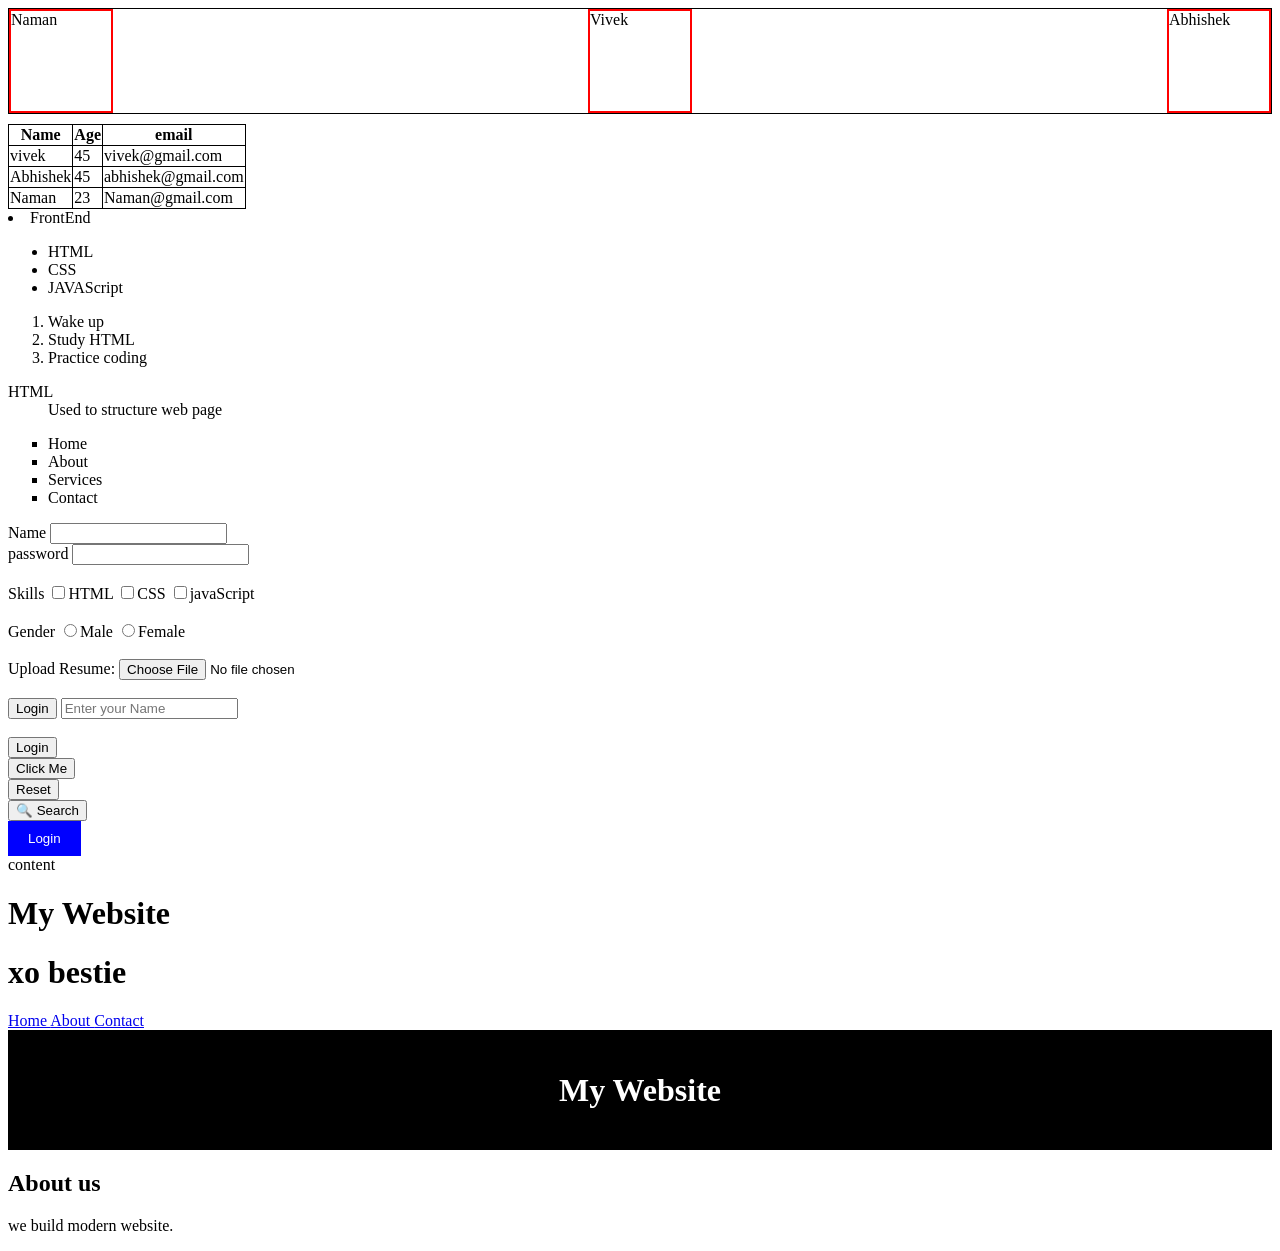
<file: index.html>
<!DOCTYPE html>
<html lang="en">
<head>
  <meta charset="UTF-8">
  <meta name="viewport" content="width=device-width, initial-scale=1.0">
  <title>Document</title>
  <style>
    .main-div {
      border: 1px solid black;
      display: flex;
      justify-content:space-between;
    }

    .design{
      height: 100px;
      width: 100px;
      border: 2px solid red;
    }
    .table_1{
      margin-top: 10px;
      border: 2px;
      border: width style color;
    }
    table, th, td{
  border: 1px solid black;
}

table{
  border-collapse: collapse;
}
.navbar{
    list-style-type: square;

}
  </style>
</head>
<body>
  <div class="main-div">
    <div class="design child1"> Naman </div>
    <div class="design child2"> Vivek </div>
    <div class="design child3"> Abhishek </div>
  </div>

<div class="table_1">
<table>

  <tr>
    <th>Name</th>
    <th>Age</th>
    <th>email </th>
  </tr>

<tr>
  <td>vivek</td>
  <td>45</td>
  <td>vivek@gmail.com</td>
</tr>

<tr>
  <td>Abhishek</td>
  <td>45</td>
  <td>abhishek@gmail.com</td>
</tr>

<tr>
  <td>Naman</td>
  <td>23</td>
  <td>Naman@gmail.com</td>
</tr>

</table>
</div>

<div>
 <li>FrontEnd
   <ul>
    <li>HTML</li>
    <li>CSS</li>
    <li>JAVAScript</li>
  </ul>
 </li>
</div>

<ol>
  <li>Wake up</li>
  <li>Study HTML</li>
  <li>Practice coding</li>
</ol>


<dl>
<dt>HTML</dt>
<dd>Used to structure web page</dd>
</dl>

<ul class="navbar">
  <li>Home</li>
  <li>About</li>
  <li>Services</li>
  <li>Contact</li>
</ul>


<div>
  <label for="">Name </label>
  <input type="text"><br>

  <label for="">password</label>
  <input type="password"><br> <br>

  <label for="">Skills</label>
  <input type="checkbox">HTML
  <input type="checkbox">CSS
  <input type="checkbox">javaScript <br> <br>

  <label for="">Gender</label>

  <input type="radio" name="gender">Male
  <input type="radio" name="gender">Female <br> <br>
</div>


<label for="">Upload Resume:</label>
<input type="file"><br> <br>

<input type="submit" value="Login">

<input type="text" placeholder="Enter your Name"> <br> <br>



<!-- <button>Click Me</button>
<Button>click me</Button> -->

<button type="submit">Login</button> <br>
<button type="button">Click Me</button> <br>
<button type="reset">Reset</button> <br>
<button>
   🔍 Search 
</button> <br> 

<button style="background-color: blue; color: white; padding:10px 20px; border:none;">
  Login
</button>

<header>
   content
</header>

<header>
   <h1>My Website</h1>
</header>

<div>
  <header>
    <h1>xo bestie</h1>
<nav>
  <a href="#">Home </a>
  <a href="#">About </a>
  <a href="#">Contact </a>
  <a href="#"></a>
</nav>
  </header>
</div>


<header style="   background-color:black;
   color:white;
   padding:20px; text-align: center;">
   <h1>My Website</h1>
</header>

<section>
  <h1>About us</h1>
  <p>we build modern website.</p>
</section>

</body>
</html>
</file>
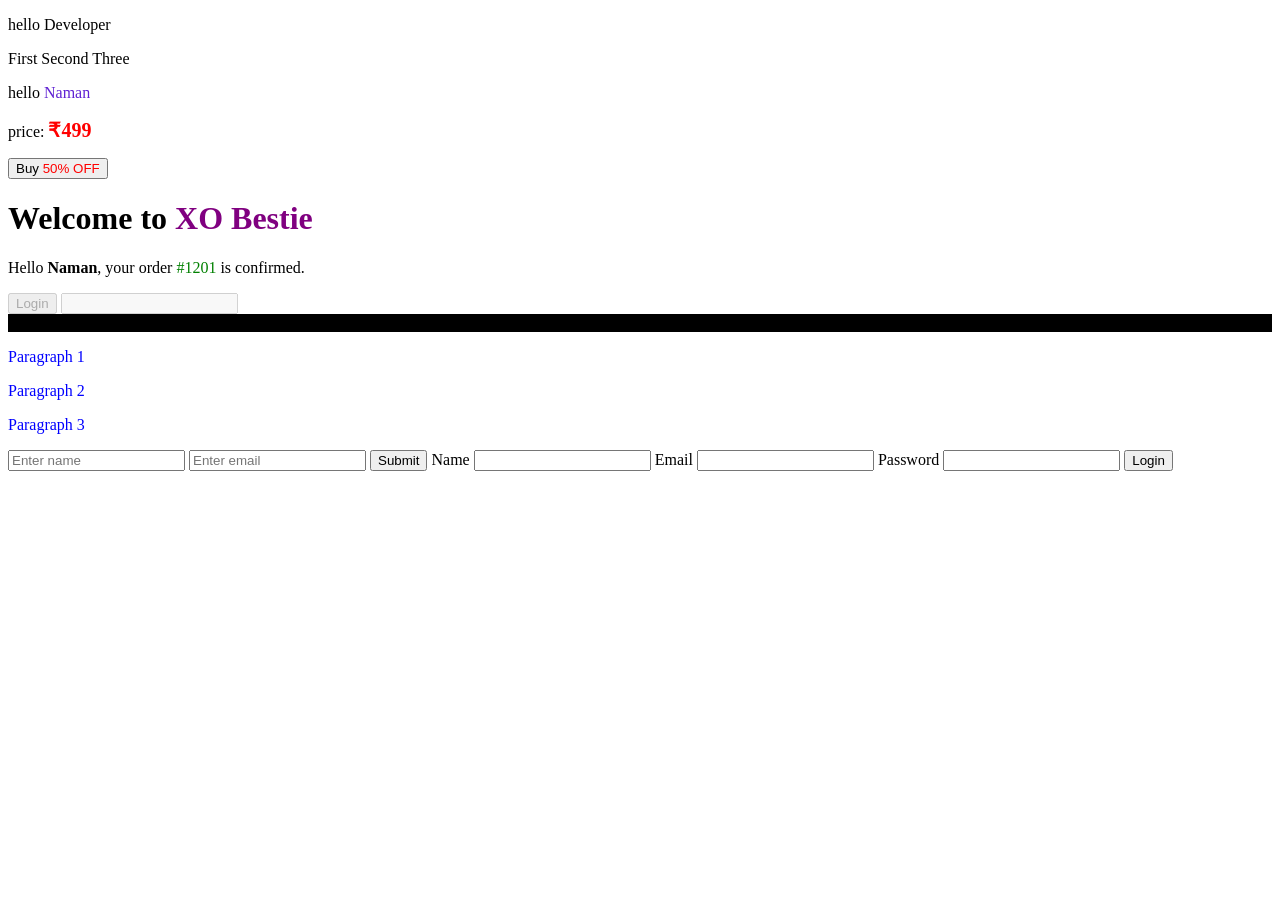
<file: index2.html>
<!doctype html>
<html lang="en">
  <head>
    <meta charset="UTF-8" />
    <meta name="viewport" content="width=device-width, initial-scale=1.0" />
    <title>Document</title>
  </head>
  <style>
    .price {
      color: red;
      font-size: 20px;
      font-weight: bold;
    }
    .discount {
      color: red;
    }
    .brand {
      color: purple;
    }
    .user {
      font-weight: bold;
    }

    .order-id {
      color: green;
    }
    #header {
      background: black;
    }

    .text {
      color: blue;
    }
  </style>
  <body>
    <p>hello <span> Developer </span></p>

    <span>First</span>
    <span>Second</span>
    <span>Three</span>

    <p>hello <span style="color: rgb(96, 34, 211)">Naman</span></p>

    <p>price: <span class="price"> ₹499 </span></p>

    <button>Buy <span class="discount">50% OFF</span></button>

    <h1>Welcome to <span class="brand">XO Bestie</span></h1>

    <p class="message">
      Hello <span class="user">Naman</span>, your order
      <span class="order-id">#1201</span> is confirmed.
    </p>

    <button id="loginBtn" class="btn primary" disabled>Login</button>

    <input type="text" disabled />

    <div id="header">Website Header</div>

    <p class="text">Paragraph 1</p>
    <p class="text">Paragraph 2</p>
    <p class="text">Paragraph 3</p>

    <form>
      <input type="text" placeholder="Enter name" />

      <input type="email" placeholder="Enter email" />

      <button>Submit</button>

      <form>
        <label>Name</label>
        <input type="text" required />

        <label>Email</label>
        <input type="email" required />

        <label>Password</label>
        <input type="password" />

        <button type="submit">Login</button>









      </form>
    </form>
  </body>
</html>
</file>
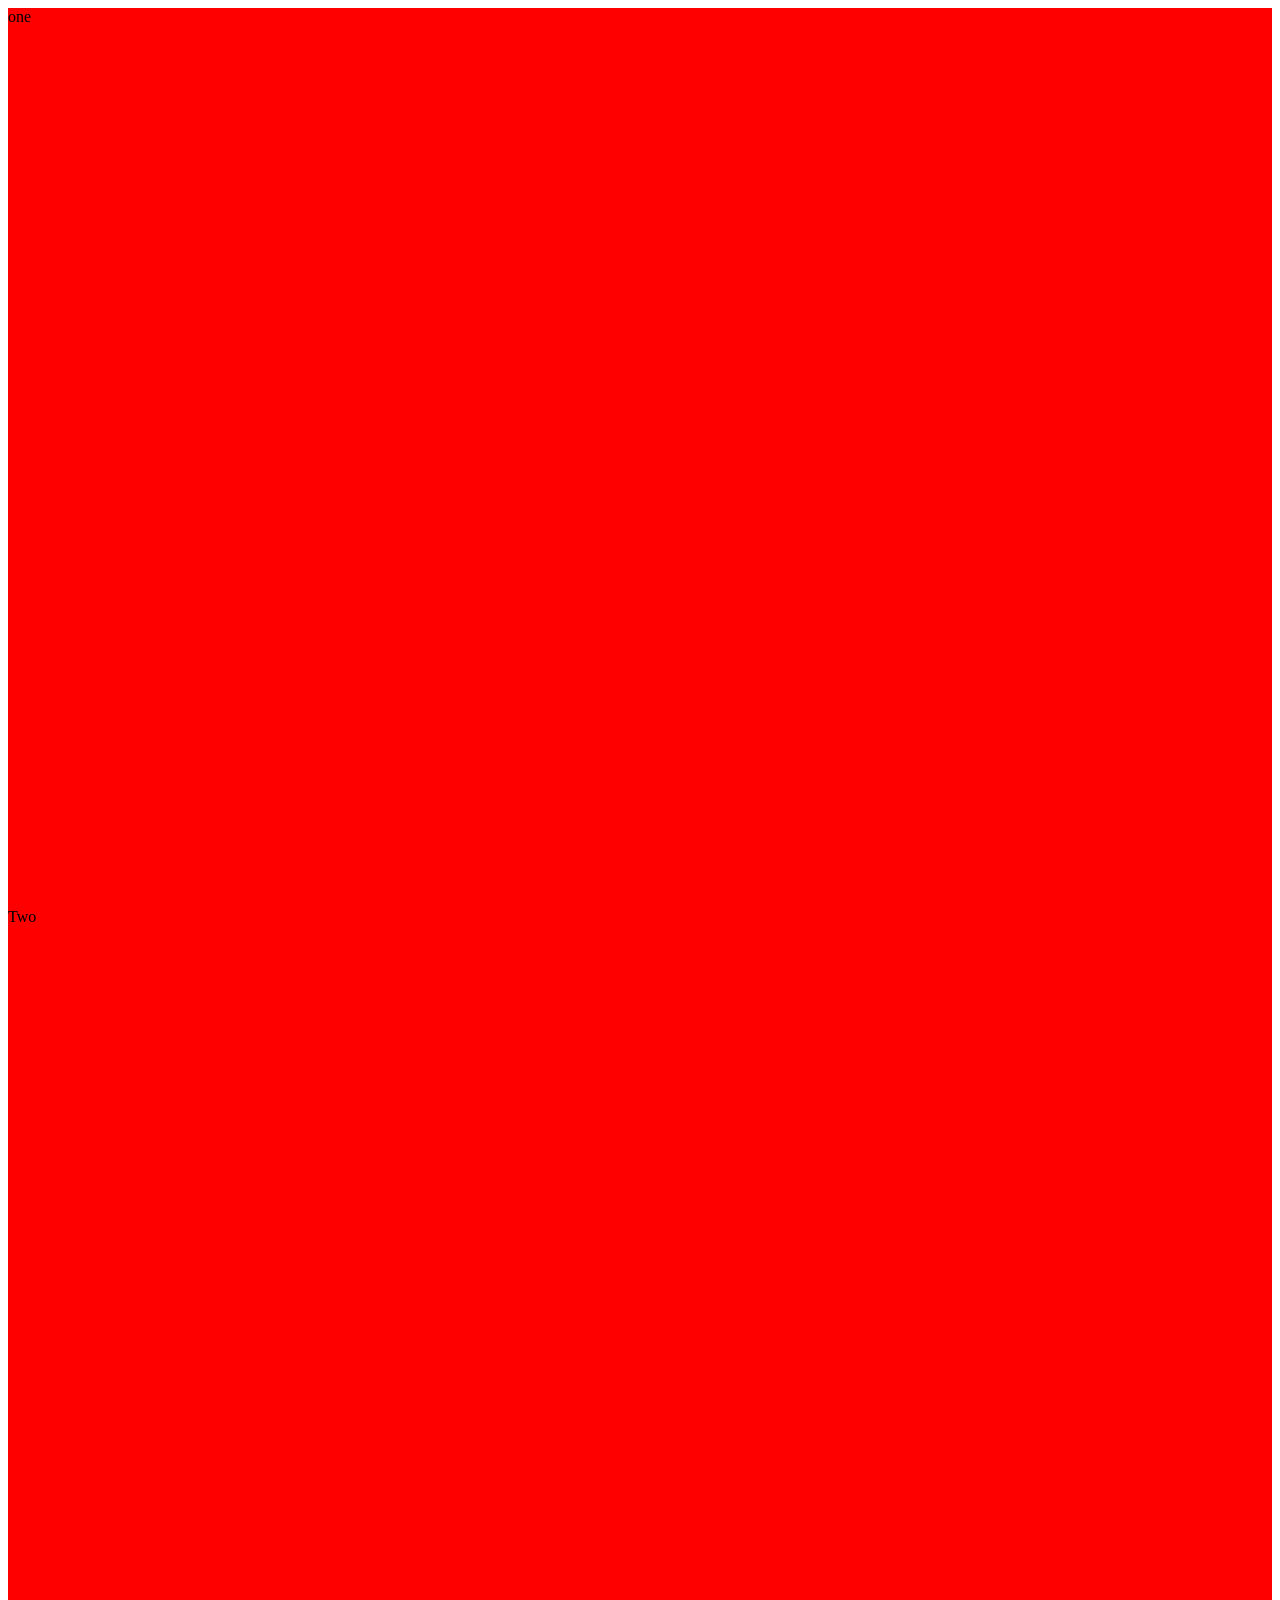
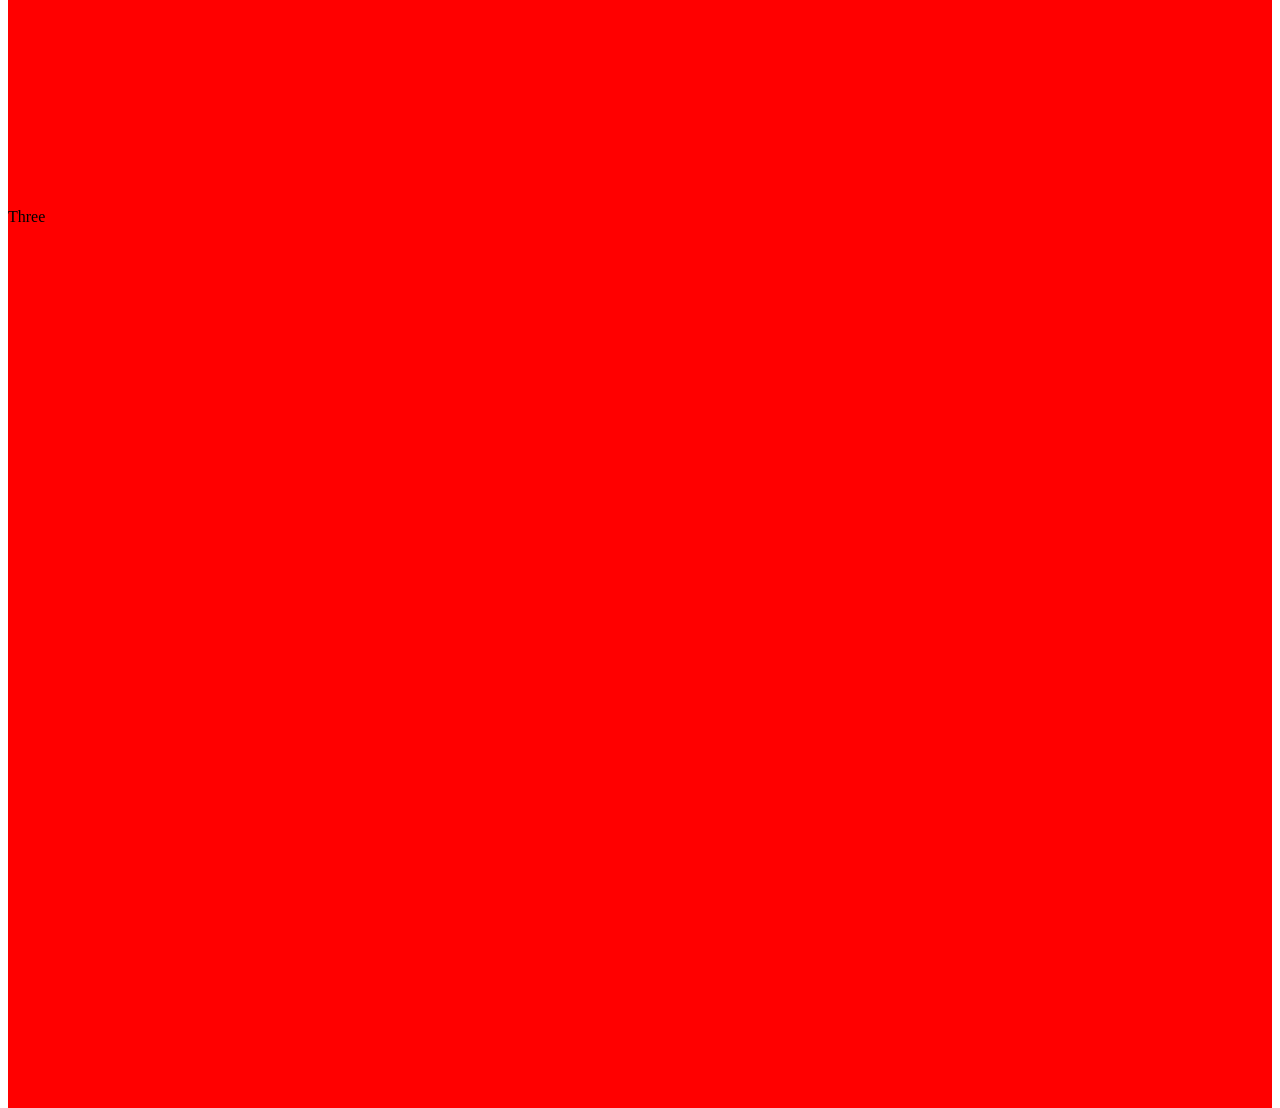
<file: index3.html>
<!DOCTYPE html>
<html lang="en">
<head>
<meta charset="UTF-8">
<meta name="viewport" content="width=device-width, initial-scale=1.0">
<title>Document</title>

<style>

/* body{
  margin:0;
} */

.container{
height: 100dvh;
background-color: bisque;
}

.box{
  background-color: red;
  height: 100vh;
}

/* h1{
  font-size:2rem;
} */
</style>

</head>
<body>

<div class="container">
  <div class="box">one </div>
  <div class="box">Two</div>
  <div class="box">Three</div>

</div>



</body>
</html>
</file>
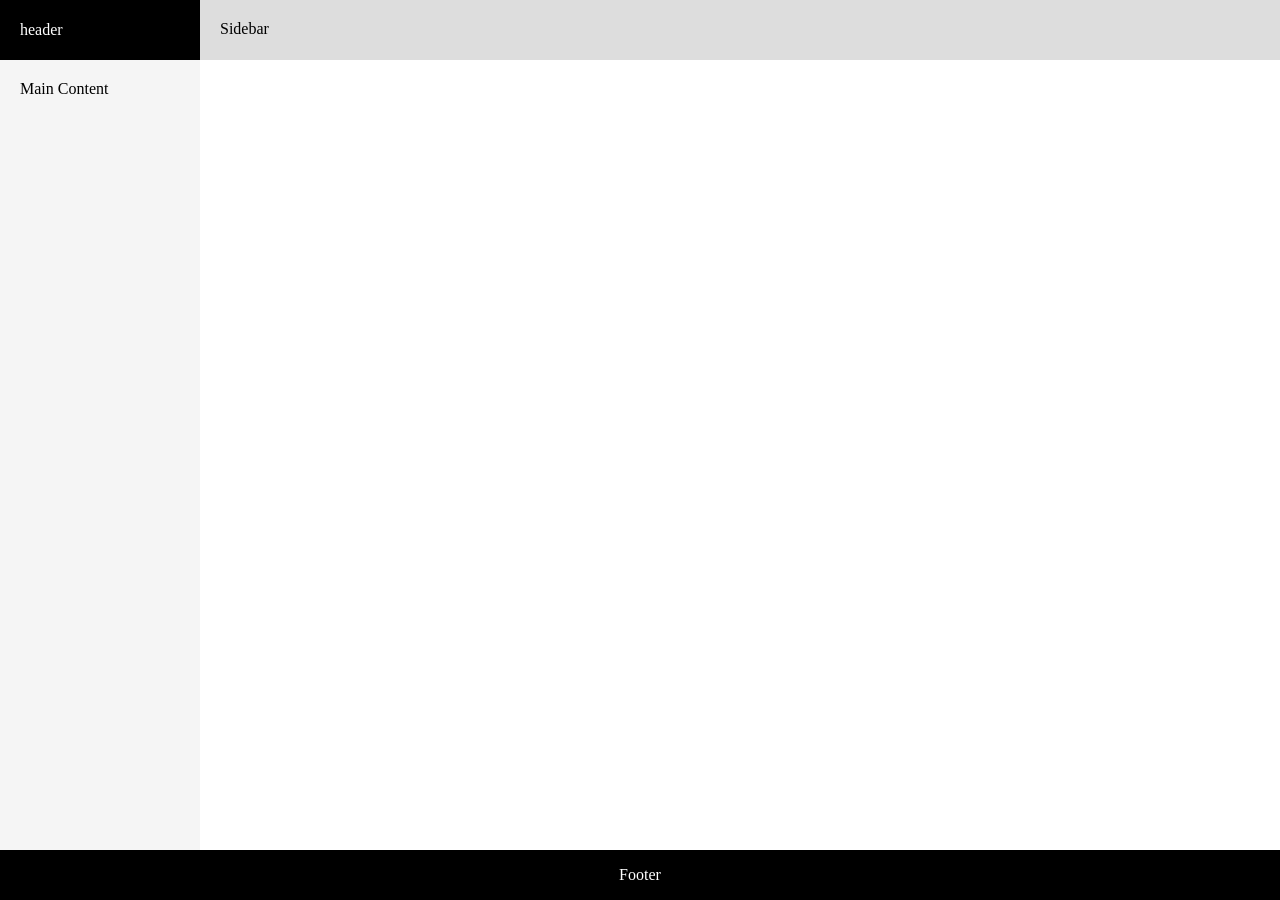
<file: index6.html>
<!DOCTYPE html>
<html lang="en">
<head>
    <meta charset="UTF-8">
    <meta name="viewport" content="width=device-width, initial-scale=1.0">
    <title>Document</title>
</head>
<style>
    .container{
          display:grid;
  grid-template-columns: 200px 1fr;
  grid-template-rows: 60px 1fr 50px  ;
  height:100vh;
  /* background-color: aqua; */
    }
    
body{
margin: 0%;
}
.header{
  /* grid-column:1 / 3; */
  background:black;
  color:white;
  display:flex;
  align-items:center;
  padding-left:20px;
}
.sidebar{
  background:#ddd;
  padding:20px;
}
.content{
  background:#f5f5f5;
  padding:20px;

}
.footer{
  grid-column:1 / 3;
  background:black;
  color:white;
  display:flex;
  align-items:center;
  justify-content:center;
}
</style>
<body>
    <div class="container">
    <div class="header">header</div>
    <div class="sidebar">Sidebar</div>
    <div class="content">Main Content</div>
    <div class="footer">Footer</div>
    </div>
</body>
</html>
</file>
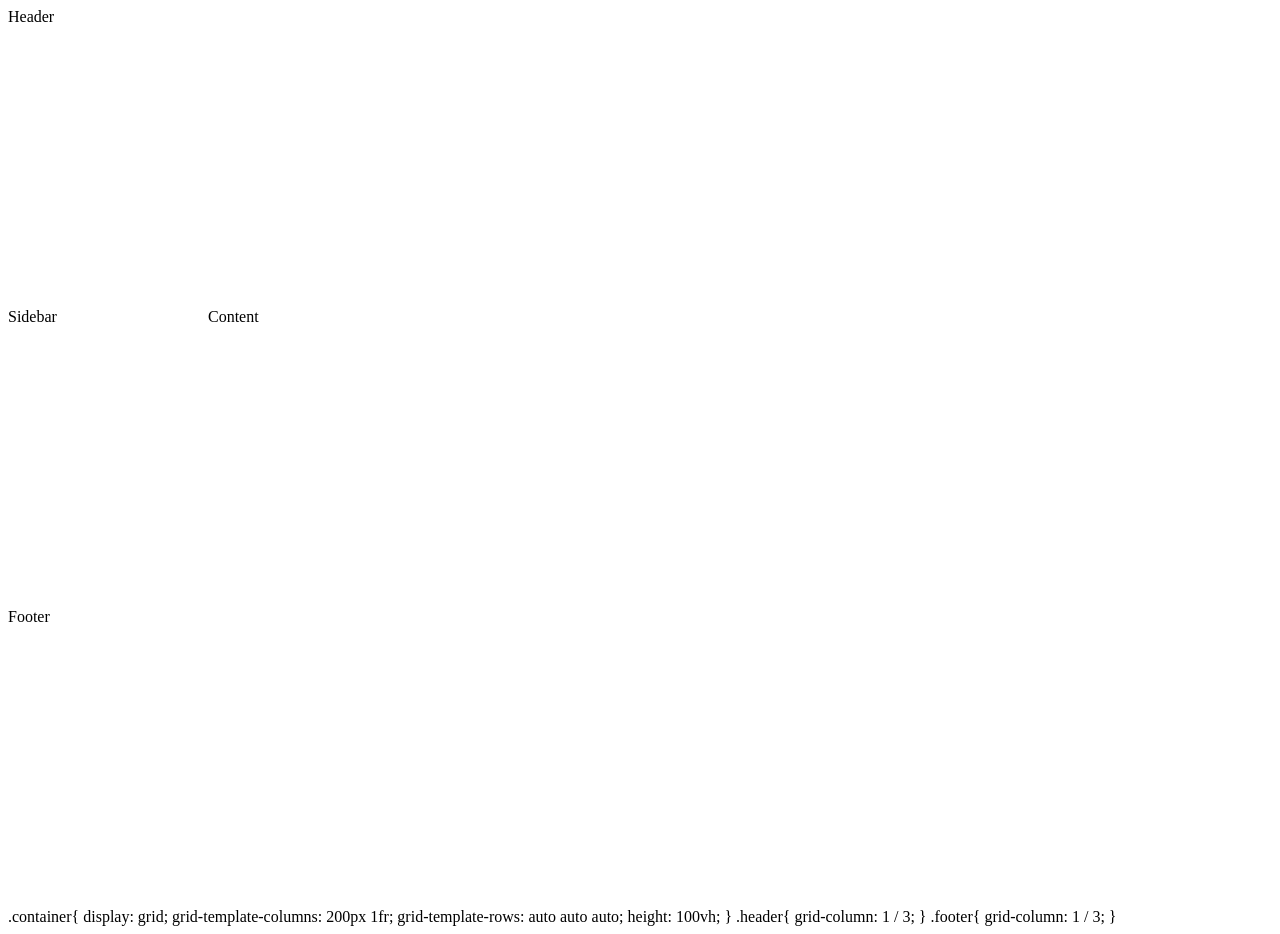
<file: index7.html>
<!DOCTYPE html>
<html lang="en">
<head>
    <meta charset="UTF-8">
    <meta name="viewport" content="width=device-width, initial-scale=1.0">
    <title>Document</title>
</head>
<style>
.container{
 display: grid;
 grid-template-columns: 200px 1fr;
 grid-template-rows: auto auto auto;
  height: 100vh;

}

.header{
      grid-column: 1 / 3;

}

.footer{
}
</style>
<body>
    <div class="container">
  <div class="header">Header</div>
  <div class="sidebar">Sidebar</div>
  <div class="content">Content</div>
  <div class="footer">Footer</div>
</div>

</body>
</html>
.container{
  display: grid;
  grid-template-columns: 200px 1fr;
  grid-template-rows: auto auto auto;
  height: 100vh;
}

.header{
  grid-column: 1 / 3;
}

.footer{
  grid-column: 1 / 3;
}
</file>
